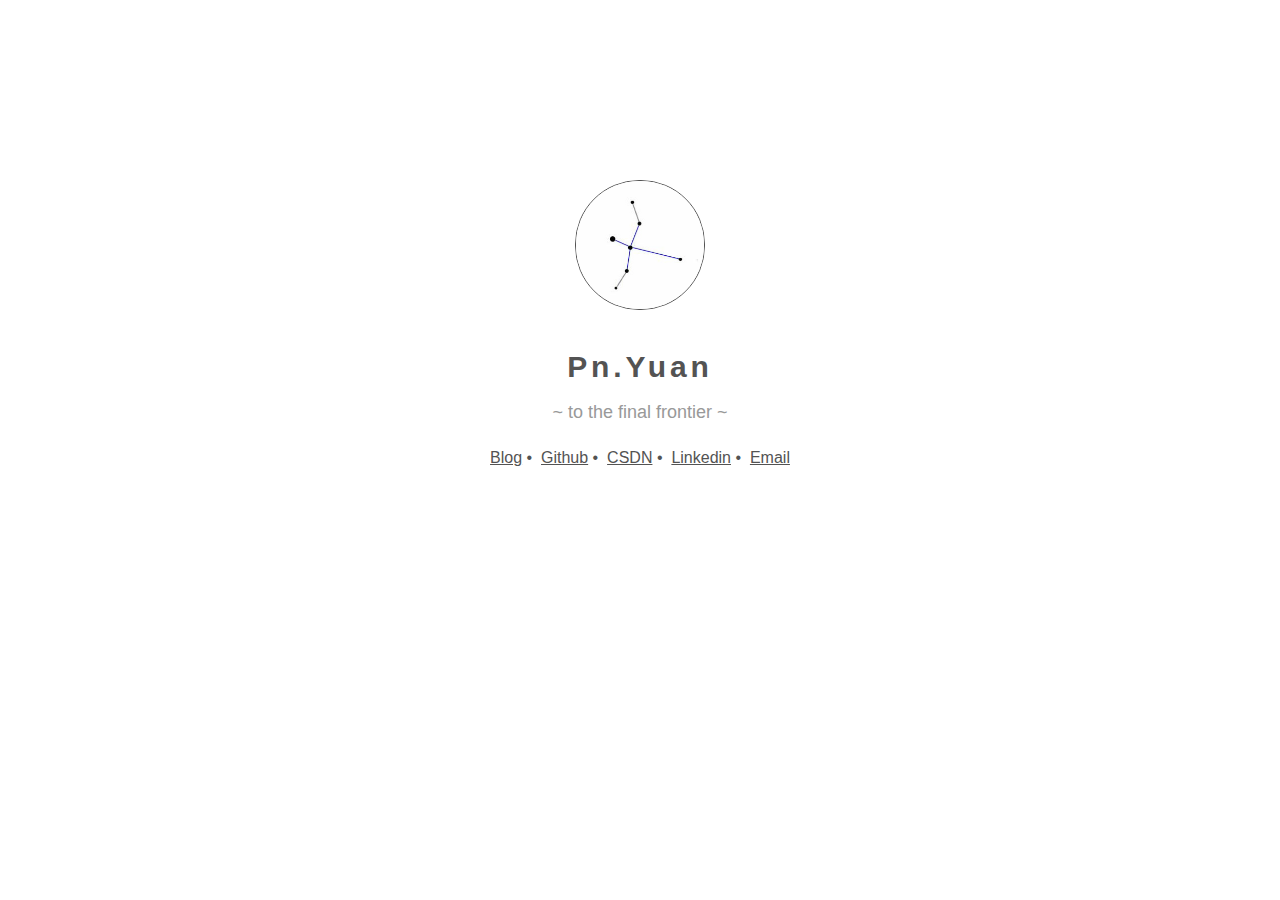
<file: index.html>
<!DOCTYPE html>
<html lang="en">
<head>
    <meta http-equiv="Content-Type" content="text/html; charset=UTF-8">
    <!-- 网页的宽度设置为设备的宽度便于浏览，不缩放 -->
    <meta name="viewport" content="width=device-width, initial-scale=1.0">
    <!-- 引入bootsrtap -->
    <!-- <link href="http://apps.bdimg.com/libs/bootstrap/3.3.4/css/bootstrap.min.css" rel="stylesheet"> -->
    <title>PnYuan</title>
    <link rel="stylesheet" type="text/css" href="./files/index.css">

    <meta name="baidu-site-verification" content="ikkwyXCCP8" />
    
    <script>
        var _hmt = _hmt || [];
        (function() {
          var hm = document.createElement("script");
          hm.src = "https://hm.baidu.com/hm.js?adfb84e6071b2256965e315f54280597";
          var s = document.getElementsByTagName("script")[0]; 
          s.parentNode.insertBefore(hm, s);
        })();
    </script>
  
</head>
<body>
  <div id="container">
    <img src="./files/cygnus.jpg">
    <p id="name">Pn.Yuan</p>
    <p id="motto"> ~ to the final frontier ~ </p>
    <div id="link">
      <a href="https://pnyuan.github.io/blog/">Blog</a>&nbsp;•&nbsp;
      <a href="https://github.com/pnyuan">Github</a>&nbsp;•&nbsp;
      <a href="http://blog.csdn.net/snoopy_yuan">CSDN</a>&nbsp;•&nbsp;
      <a href="https://www.linkedin.com/in/pnyuan/">Linkedin</a>&nbsp;•&nbsp;
      <a href="mailto:pn_yuan@qq.com">Email</a><!--&nbsp;•&nbsp;
      <a href="https://pnyuan.github.io/blog/about/">AboutMe</a>&nbsp;•&nbsp;-->
    </div>
  </div>
<!-- <script type="text/javascript" src='js/jquery-1.12.0.min.js'></script> -->
<!-- <script src="http://apps.bdimg.com/libs/bootstrap/3.3.4/js/bootstrap.min.js"></script> -->
</body></html>
</file>
<file: files/index.css>
* {
  margin: 0;
  padding: 0;
}


body {
  font: 400 16px/1.62 Georgia, "Xin Gothic", "Hiragino Sans GB", "Droid Sans Fallback", "Microsoft YaHei", sans-serif;
  color: #535353;
  background: #fff;
}


#container {

    max-width: 600px;
    margin: 0 auto;
    text-align: center;
    margin-top: 20vh;

}

img {
    width: 128px ;
    height: 128px;
    border-radius: 64px;
    border-style: solid;
    border-width: 1px;
    margin-bottom: 25px;
}


#name {
    font-weight: 900;
    font-size: 30px;
    letter-spacing: .13em;
}

#motto {
  margin-top: 6px;
    margin-bottom: 18px;
    color: #999;
  font-weight:100;
  font-size:18px;
}

#link a{
    color: #535353;
  text-decoration: underline;
}

#link a:hover {
color: #1466DE;
}
</file>
